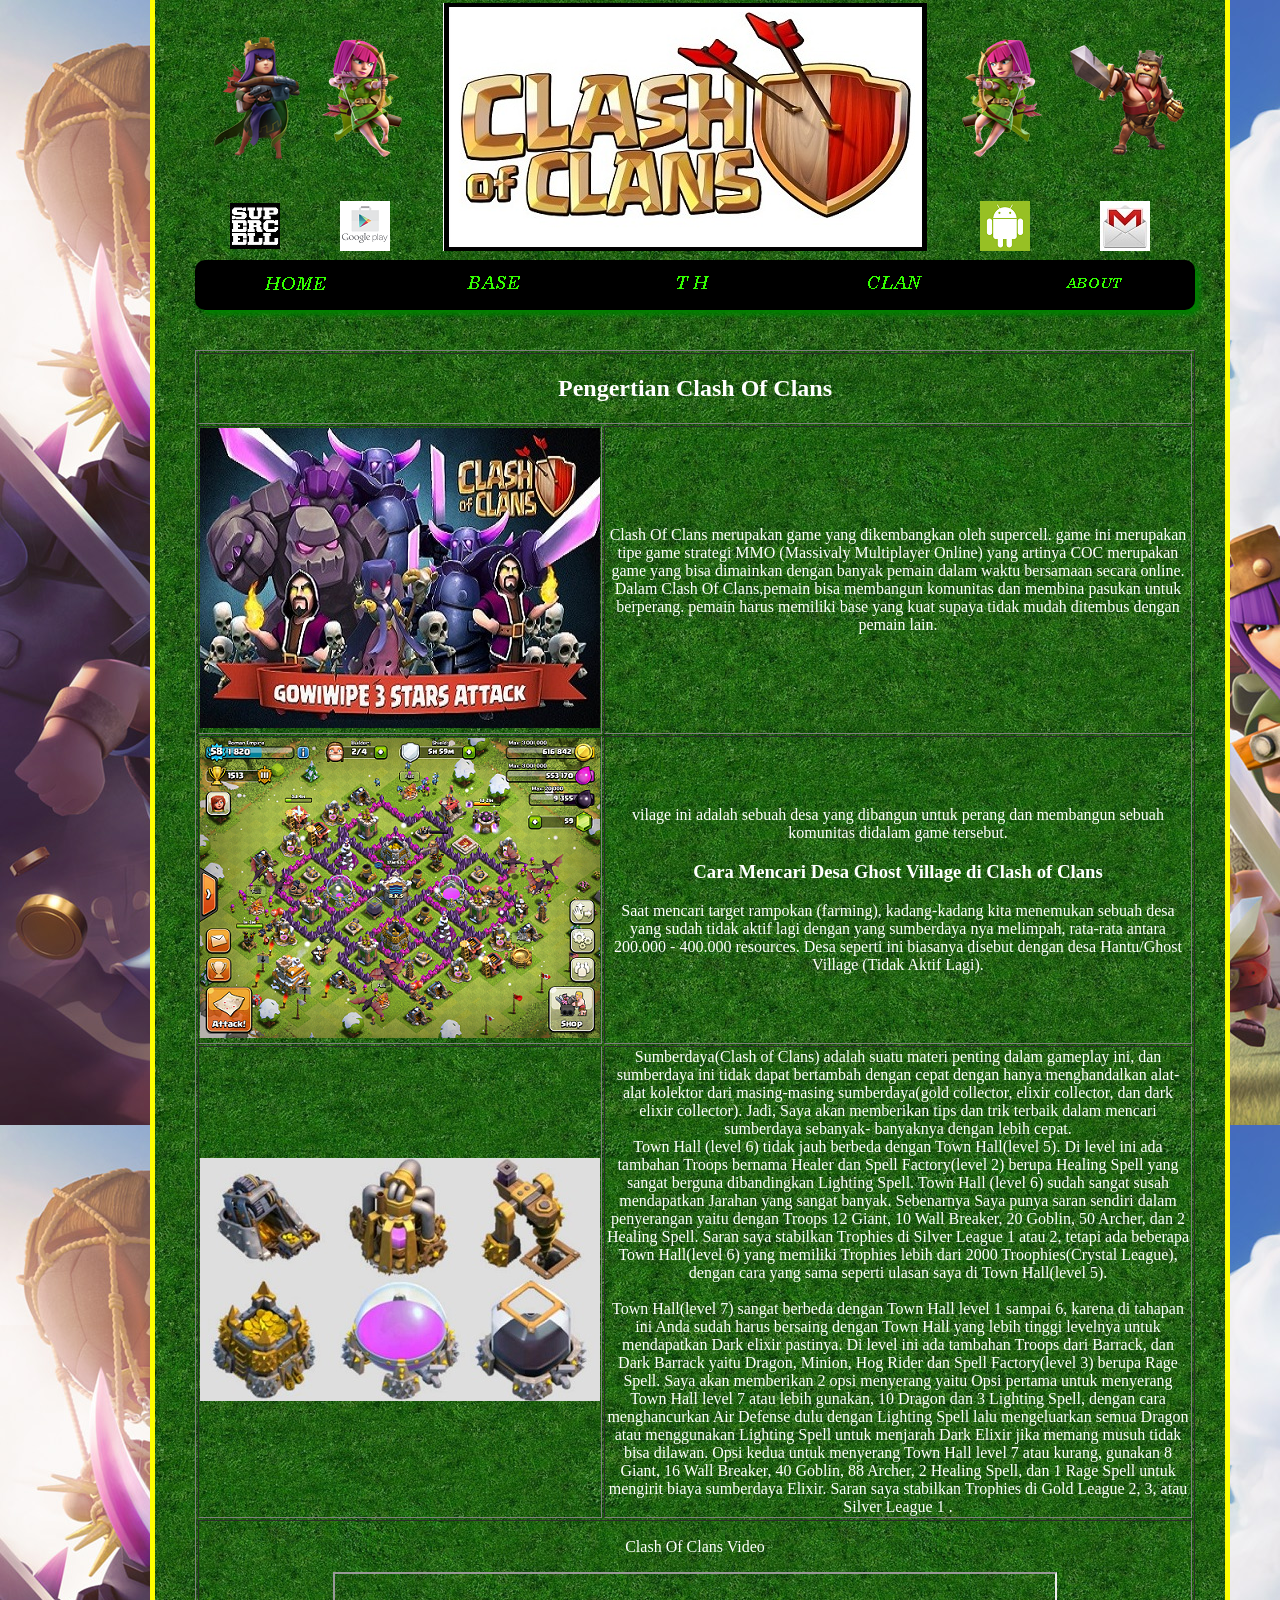
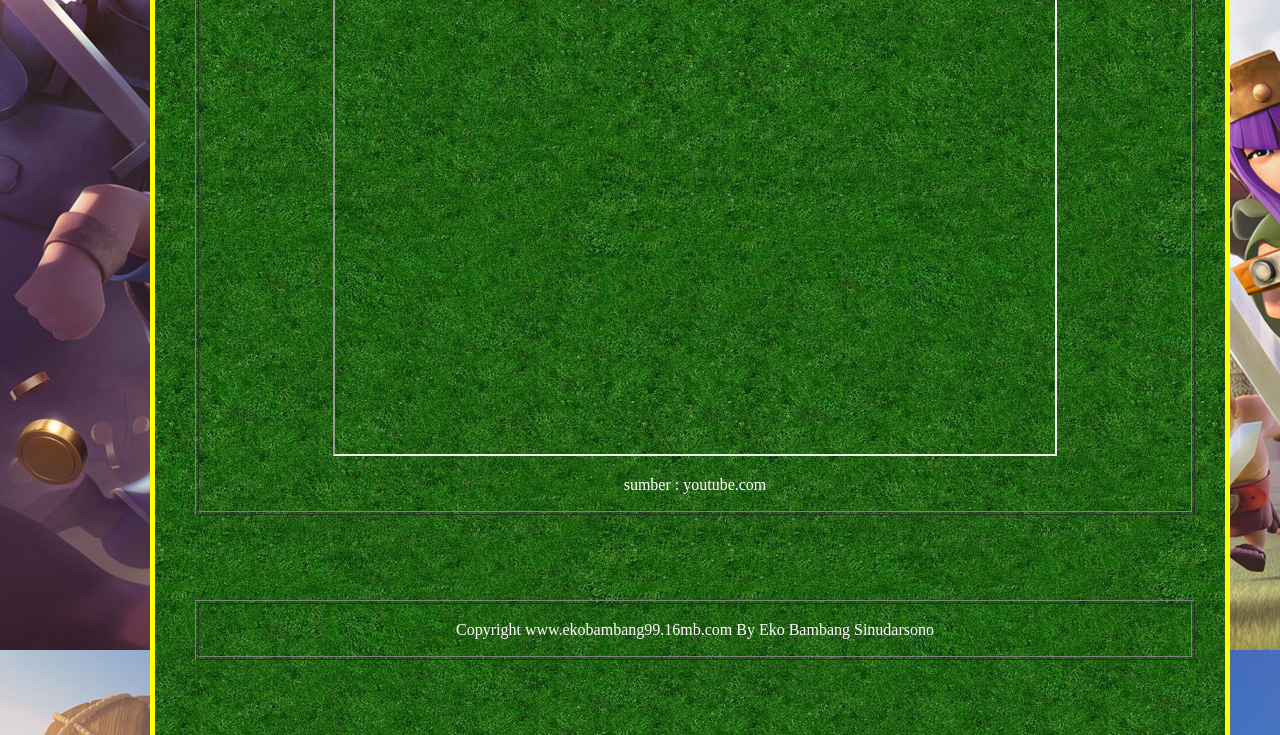
<file: public/index.html>
<!DOCTYPE html>
<head>
<title>Clash Of Clans</title>
<style type="text/css">
#wrap_in {
position:absolute;
left:150px;
width:1070px;
height:2335px;
top:0px;
background-image:url(seamless_grass.jpg);
border-left:5px solid yellow;
border-right:5px solid yellow;
}
#judul_web {
position:absolute;
left:40px;
text-align:center;
list-style-type:none;
top:0px;
}

#menu {
position:absolute;
left:40px;
top:260px;
text-align:center;
background-color:black;
box-shadow: 5px 5px 5px green;
border-radius:10px;
}

#menu table tr td:hover {
background-color:yellow;
box-shadow: 5px 5px 5px blue;
border-radius:10px;
}

#konten {
position:absolute;
left:40px;
color:white;
top:350px;
text-align:center;
}

#footer {
position:absolute;
left:40px;
top:2200px;
text-align:center;
color:white;
}

body {
background-image:url(body.jpg)
}
</style>
</head>

<body>

<div id="wrap_in">
<div id="judul_web">
<table width="1000" height="100" border="0">
  <tr>
    <td width="50"><img src="aq.png" /></td>
     <td rowspan="1" width="30"><img src="aleft.png" /></td>
   	 <td rowspan="2" width="100" height="200"><img src="coc.jpg" /></td>
     <td rowspan="1" width="30"><img src="aright.png" /></td>
    <td width="50"><img src="bk.png" /></td>
  </tr>
  <tr>
    <td height="50"><img src="ssl.jpg" /></td>
     <td width="30"><img src="ggp.png" /></td>
     <td width="30"><img src="ad.png" /></td>
    <td width="50"><img src="gmail.jpg" /></td>
  </tr>
  </table>
</div>
<div id="menu">

<table width="1000" height="50" border="0">
  <tr>
    <td><a href="index.html" /><img src="home.png" /></td>
    <td><a href="base.html" /><img src="base.png" /></td>
     <td><a href="th.html" /><img src="th.png" /></td>
    <td><a href="clan.html" /><img src="clan.png" /></td>
   <td><a href="about.html" /><img src="about.png" /></td>
  </tr>
</table>
</div>
<div id="konten">

<table width="1000" height="500" border="1">
  <tr>
    <td colspan="2" height="50"><h2>Pengertian Clash Of Clans</h2></td>
</tr>
  <tr>
    <td width="220" height="50"><img src="gambar2.jpg" /></td>
     <td width="764" height="50">Clash Of Clans merupakan game yang dikembangkan oleh supercell. game ini merupakan tipe game strategi MMO (Massivaly Multiplayer Online) yang artinya COC merupakan game yang bisa dimainkan dengan banyak pemain dalam waktu bersamaan secara online.
     <br/>
     Dalam Clash Of Clans,pemain bisa membangun komunitas dan membina pasukan untuk berperang. pemain harus memiliki base yang kuat supaya tidak mudah ditembus dengan pemain lain.
     </td>
  </tr>
  <tr>
    <td width="220" height="50"><img src="vilage.png" /></td>
         <td height="50">vilage ini adalah sebuah desa yang dibangun untuk perang dan membangun sebuah komunitas didalam game tersebut.
           <h3 itemprop="name"> Cara Mencari Desa Ghost Village di Clash of Clans </h3>
             Saat mencari target rampokan (farming), kadang-kadang kita menemukan   sebuah desa yang sudah tidak aktif lagi dengan yang sumberdaya nya   melimpah, rata-rata antara 200.000 - 400.000 resources. Desa seperti ini   biasanya disebut dengan desa Hantu/Ghost Village (Tidak Aktif Lagi).<br>
         </td>
  </tr>
    <tr>
    <td width="220" height="50"><img src="cocresource.jpg" /></td>
         <td height="50">Sumberdaya(Clash of Clans) adalah suatu materi penting dalam gameplay ini, dan sumberdaya ini tidak dapat bertambah dengan cepat dengan hanya menghandalkan alat-alat kolektor dari masing-masing sumberdaya(gold collector, elixir collector, dan dark elixir collector). Jadi, Saya akan memberikan tips dan trik terbaik dalam mencari sumberdaya sebanyak- banyaknya dengan lebih cepat.
         <br/>
         Town Hall (level 6) tidak jauh berbeda dengan Town Hall(level 5). Di level ini ada tambahan Troops bernama Healer dan Spell Factory(level 2) berupa Healing Spell  yang sangat berguna dibandingkan Lighting Spell. Town Hall (level 6) sudah sangat susah mendapatkan Jarahan yang sangat banyak. Sebenarnya Saya punya saran sendiri dalam penyerangan yaitu dengan Troops 12 Giant, 10 Wall Breaker, 20 Goblin, 50 Archer, dan 2 Healing Spell. Saran saya stabilkan Trophies di Silver League 1 atau 2, tetapi ada beberapa Town Hall(level 6)  yang memiliki Trophies lebih dari 2000 Troophies(Crystal League), dengan cara yang sama seperti ulasan saya di Town Hall(level 5).
         <br/>
         <br/>
         Town Hall(level 7) sangat berbeda dengan Town Hall level 1 sampai 6, karena di tahapan ini Anda sudah harus bersaing dengan Town Hall yang lebih tinggi levelnya untuk mendapatkan Dark elixir pastinya. Di level ini ada tambahan Troops dari Barrack, dan Dark Barrack yaitu Dragon, Minion, Hog Rider dan Spell Factory(level 3) berupa Rage Spell. Saya akan memberikan 2 opsi menyerang yaitu Opsi pertama untuk menyerang Town Hall level 7 atau lebih gunakan, 10 Dragon dan 3 Lighting Spell, dengan cara menghancurkan Air Defense dulu dengan Lighting Spell lalu mengeluarkan semua Dragon atau menggunakan Lighting Spell untuk menjarah Dark Elixir jika memang musuh tidak bisa dilawan. Opsi kedua untuk menyerang Town Hall level 7 atau kurang, gunakan 8 Giant, 16 Wall Breaker, 40 Goblin, 88 Archer, 2 Healing Spell, dan 1 Rage Spell untuk mengirit biaya sumberdaya Elixir. Saran saya stabilkan Trophies di Gold League 2, 3, atau Silver League 1 .
         </td>
  </tr>
  <tr>
    <td colspan="2" height="50"><p>Clash Of Clans Video</p><iframe width="720" height="480" src="https://www.youtube.com/embed/GJCKU5nnL1c" frameborder="3" allowfullscreen></iframe><p>sumber : youtube.com</td>
</tr>
</table>
</div>
<div id="footer">
<table width="1000" height="50" border="1">
<tr>
<td><p>Copyright www.ekobambang99.16mb.com By Eko Bambang Sinudarsono</p></td></tr>
</table>
<table width="1000" height="50" border="0">
</table>
</div>
</div>

</body>
</html>
</file>
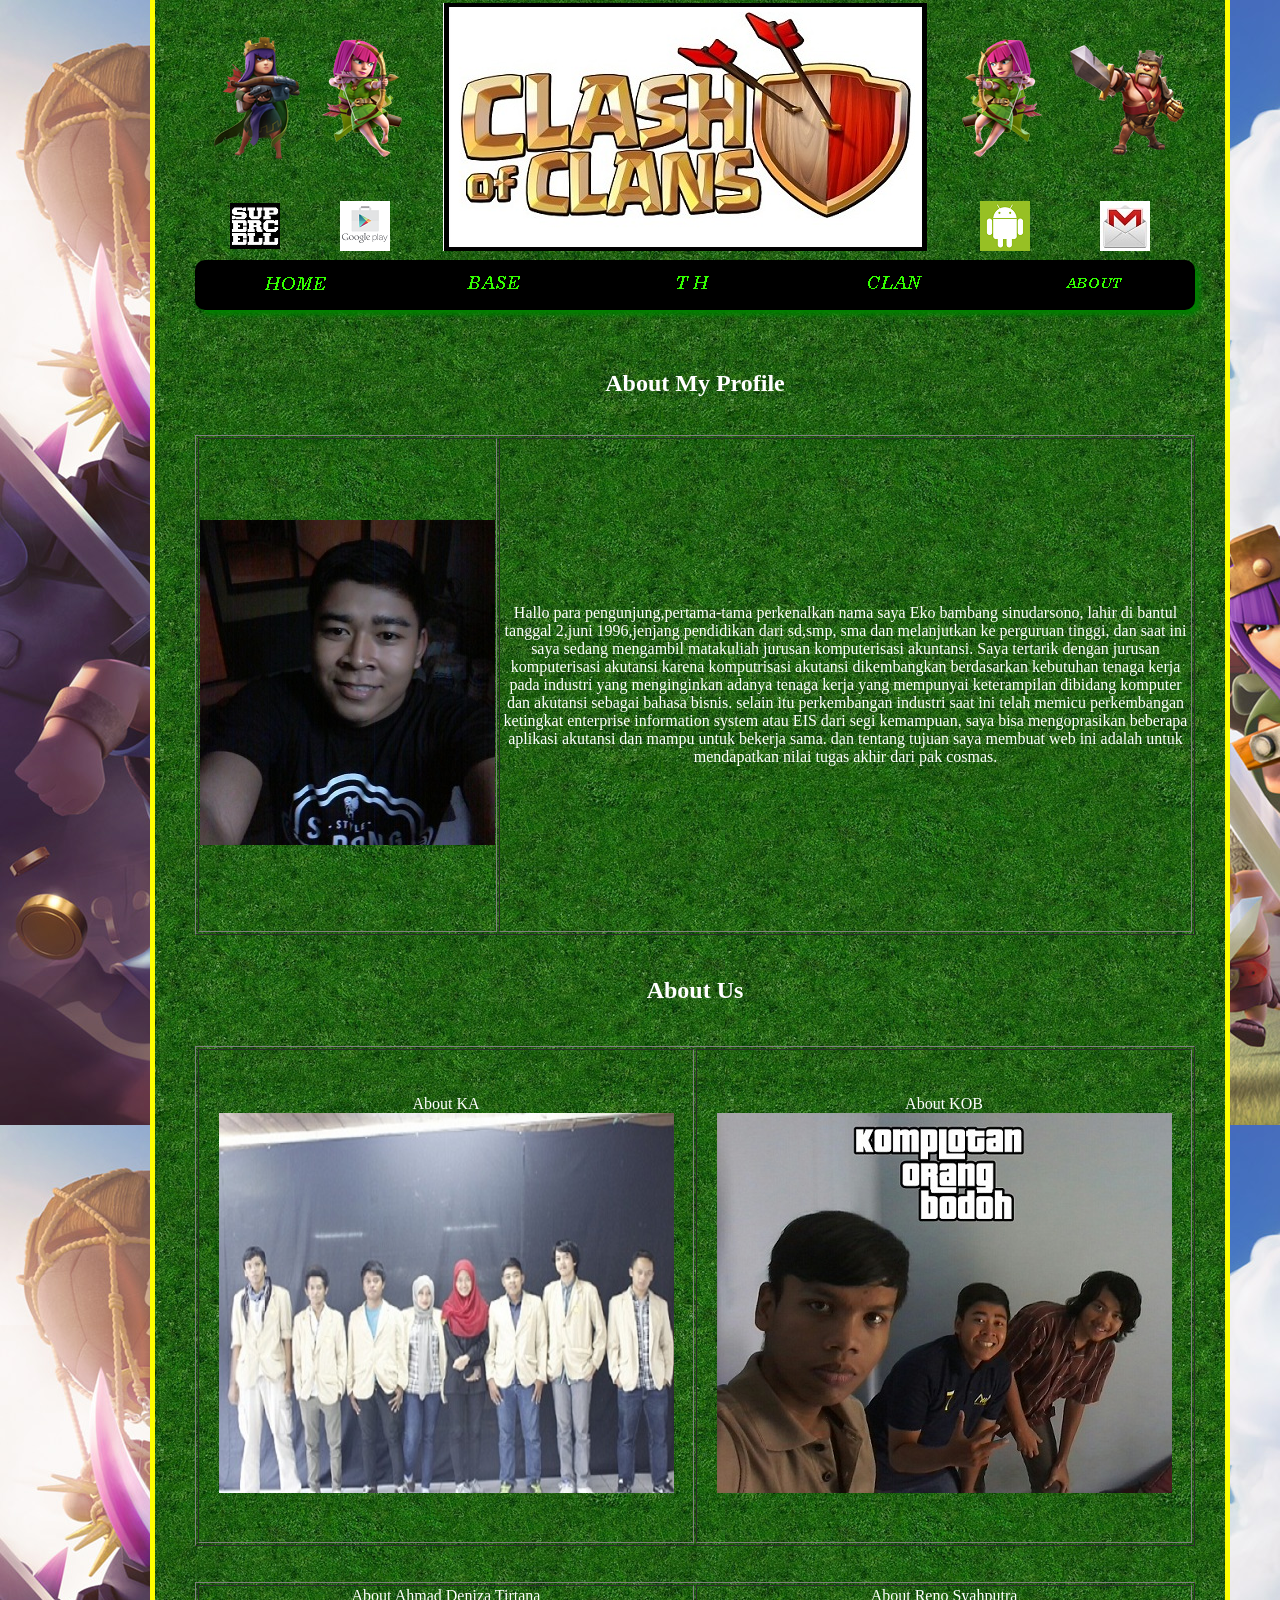
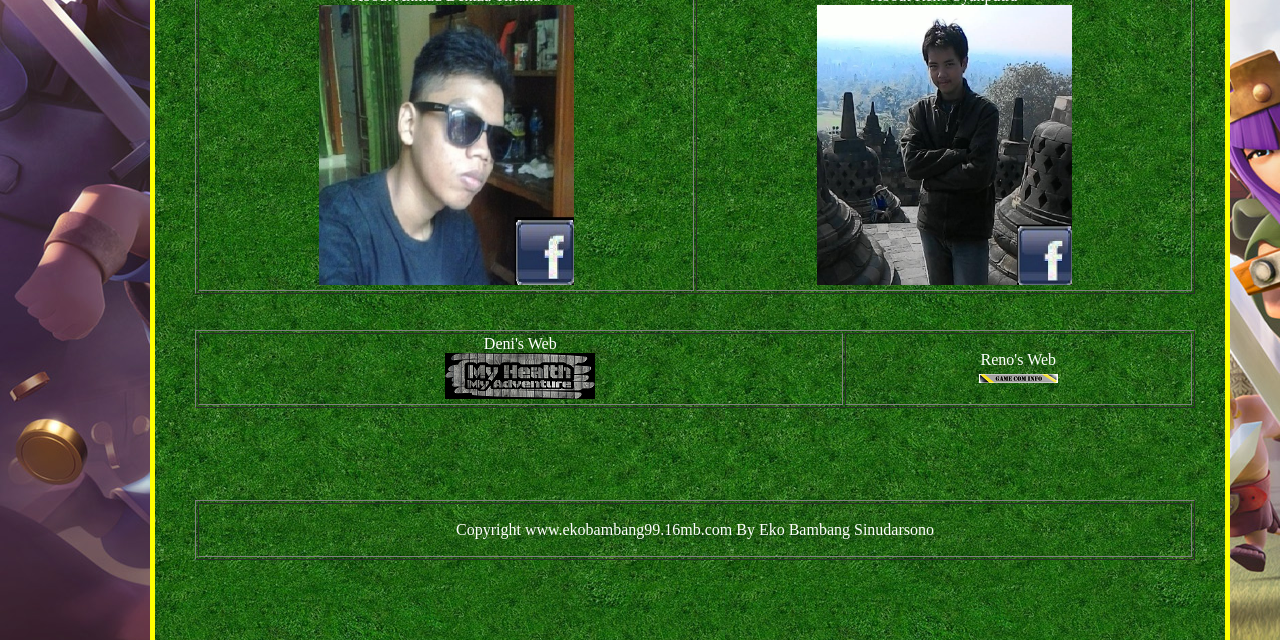
<file: public/about.html>
<!DOCTYPE html>
<head>
<title>Clash Of Clans</title>
<style type="text/css">
#wrap_in {
position:absolute;
left:150px;
width:1070px;
height:2240px;
top:0px;
background-image:url(seamless_grass.jpg);
border-left:5px solid yellow;
border-right:5px solid yellow;
}
#judul_web {
position:absolute;
left:40px;
text-align:center;
list-style-type:none;
top:0px;
}

#menu {
position:absolute;
left:40px;
top:260px;
text-align:center;
background-color:black;
box-shadow: 5px 5px 5px green;
border-radius:10px;
}

#menu table tr td:hover {
background-color:yellow;
box-shadow: 5px 5px 5px blue;
border-radius:10px;
}

#konten {
position:absolute;
left:40px;
color:white;
top:350px;
text-align:center;
}

#footer {
position:absolute;
left:40px;
top:2100px;
text-align:center;
color:white;
}

body {
background-image:url(body.jpg)
}
</style>
</head>

<body>

<div id="wrap_in">
<div id="judul_web">
<table width="1000" height="100" border="0">
  <tr>
    <td width="50"><img src="aq.png" /></td>
     <td rowspan="1" width="30"><img src="aleft.png" /></td>
   	 <td rowspan="2" width="100" height="200"><img src="coc.jpg" /></td>
     <td rowspan="1" width="30"><img src="aright.png" /></td>
    <td width="50"><img src="bk.png" /></td>
  </tr>
  <tr>
    <td height="50"><img src="ssl.jpg" /></td>
     <td width="30"><img src="ggp.png" /></td>
     <td width="30"><img src="ad.png" /></td>
    <td width="50"><img src="gmail.jpg" /></td>
  </tr>
  </table>
</div>
<div id="menu">

<table width="1000" height="50" border="0">
  <tr>
    <td><a href="index.html" /><img src="home.png" /></td>
    <td><a href="base.html" /><img src="base.png" /></td>
     <td><a href="th.html" /><img src="th.png" /></td>
    <td><a href="clan.html" /><img src="clan.png" /></td>
   <td><a href="about.html" /><img src="about.png" /></td>
  </tr>
</table>
</div>
<div id="konten">

<h2>About My Profile</h2>
<br>
<table border="1" height="500" width="1000">
  <tbody><tr>
    <td rowspan="5" colspan="2"><img src="cceko.jpg"></td>
    <td rowspan="5" height="70" width="877"><p>Hallo para 
pengunjung,pertama-tama perkenalkan nama saya Eko bambang sinudarsono, lahir di bantul tanggal 2,juni 1996,jenjang pendidikan dari sd,smp, sma dan
 melanjutkan ke perguruan tinggi, dan saat ini saya sedang mengambil 
matakuliah jurusan komputerisasi akuntansi.
         Saya tertarik dengan jurusan komputerisasi akutansi karena 
komputrisasi akutansi dikembangkan berdasarkan kebutuhan tenaga kerja 
pada industri yang menginginkan adanya tenaga kerja yang mempunyai 
keterampilan dibidang komputer dan akutansi sebagai bahasa bisnis. 
selain itu perkembangan industri saat ini telah memicu perkembangan 
ketingkat enterprise information system atau EIS
dari segi kemampuan, saya bisa mengoprasikan beberapa aplikasi akutansi 
dan mampu untuk bekerja sama.
dan tentang tujuan saya membuat web ini adalah untuk mendapatkan nilai tugas akhir dari 
pak cosmas.</p><p></p></td>
   </tr>
  <tr>
  </tr>
    <tr>
  </tr>
    <tr>
  </tbody></table>
  <br>
  <h2><p>About Us</p></h2>
  <br>
 <table border="1" height="500" width="1000">
    <tbody><tr>
    <td colspan="2" width="450">About KA<br><img src="rat2.jpg" height="380" width="455"><br></td>
        <td colspan="2" width="450">About KOB<br><img src="kob.jpg"><br></td>
  </tr>
  </tbody></table>
    <br>
  <br>
  <table border="1" height="200" width="1000">
      <tbody><tr>
    <td colspan="2" width="450">About Ahmad Deniza Tirtana <br><a href="https://www.facebook.com/Ahmad.Deniza.Tirtana" target="_blank"><img src="deni.jpg" height="280" width="255"></a></td>
        <td colspan="2" width="450">About Reno Syahputra <br><a href="https://www.facebook.com/profile.php?id=100004458851509&ref=br_rs" target="_blank"><img src="reno.jpg" height="280" width="255"></a></td>
  </tr>
  </tbody></table>
  <br>
  <br>
<table border="1" height="50" width="1000">
      <tbody><tr>
    <td colspan="2">Deni's Web<br><a href="http://lifehealthy.16mb.com/" target="_blank"><img src="cover.png"></a></td>
    <td colspan="2">Reno's Web<br><a href="http://gamecominfo.16mb.com/" target="_blank"><img src="renoweb.png"><br></a></td>
  </tr>
</tbody></table>

</div>
<div id="footer">
<table width="1000" height="50" border="1">
<tr>
<td><p>Copyright www.ekobambang99.16mb.com By Eko Bambang Sinudarsono</p></td></tr>
</table>
<table width="1000" height="50" border="0">
</table>
</div>
</div>

</body>
</html>
</file>
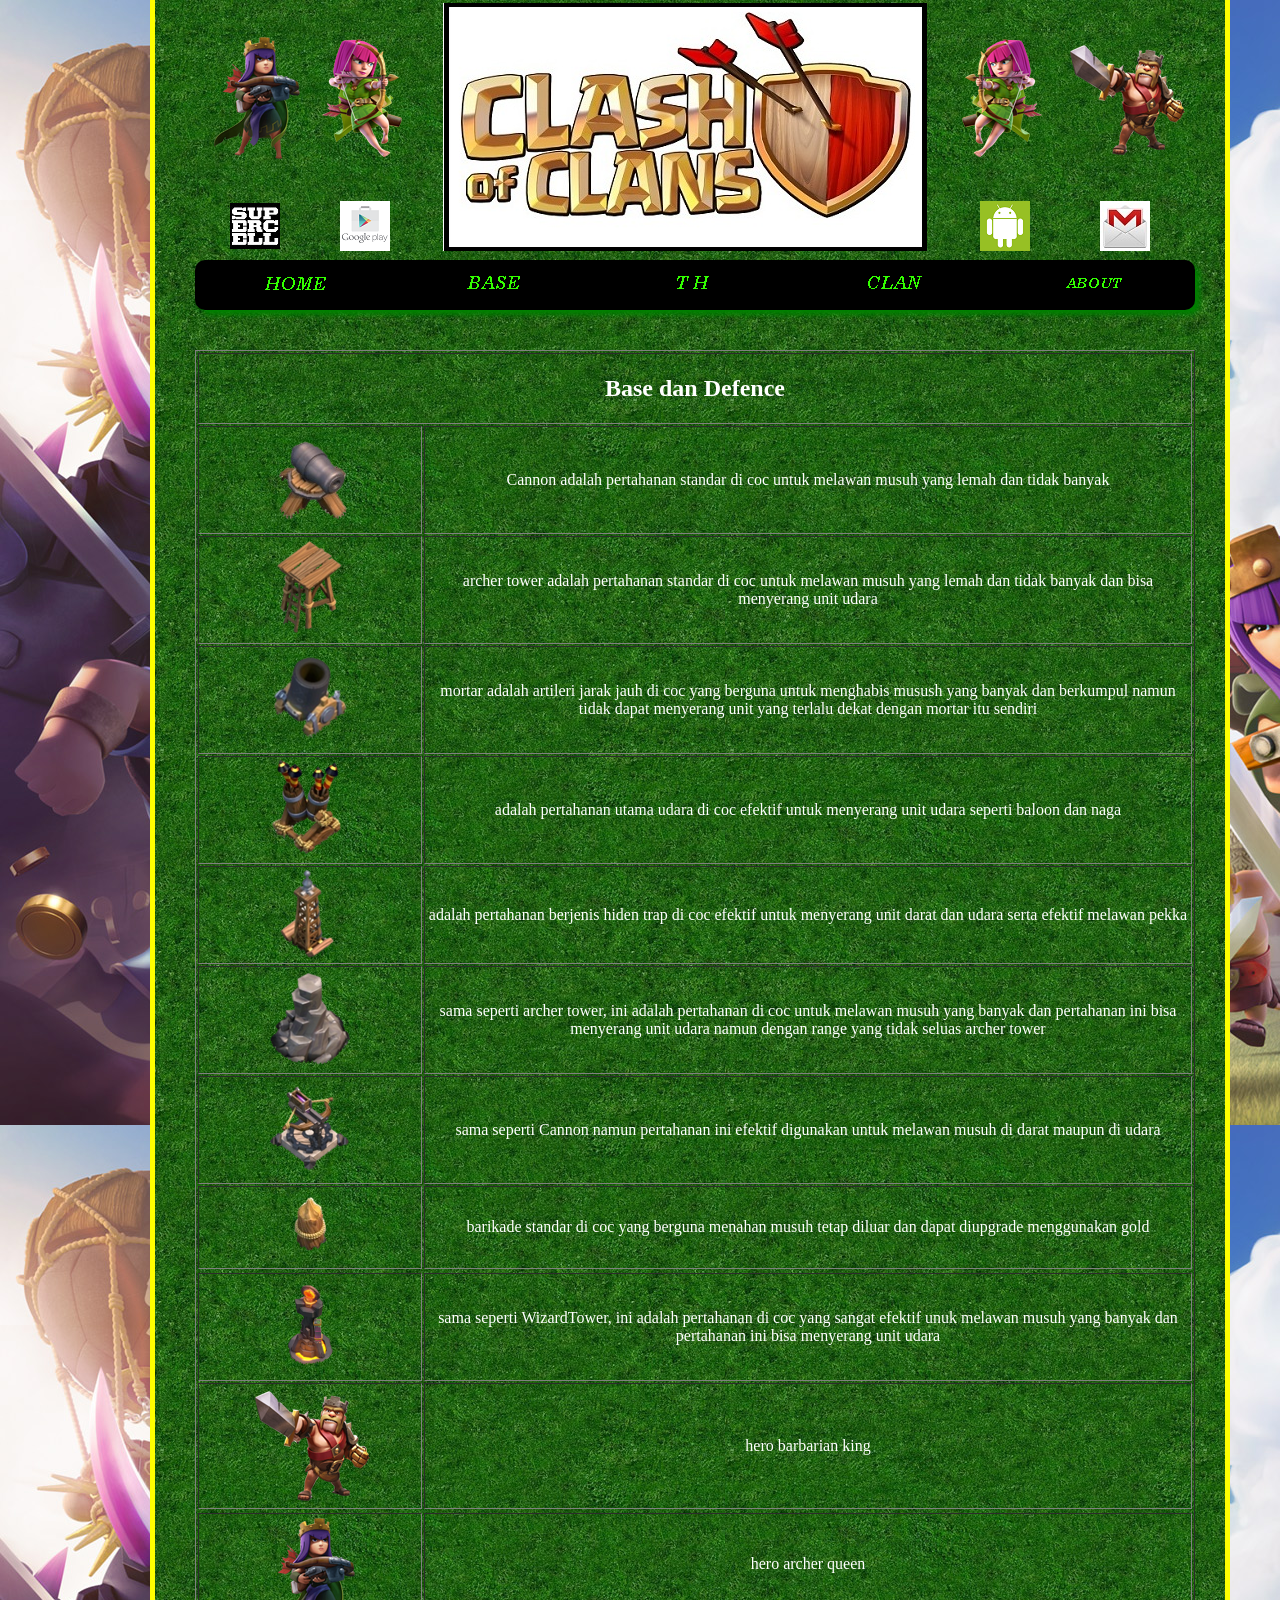
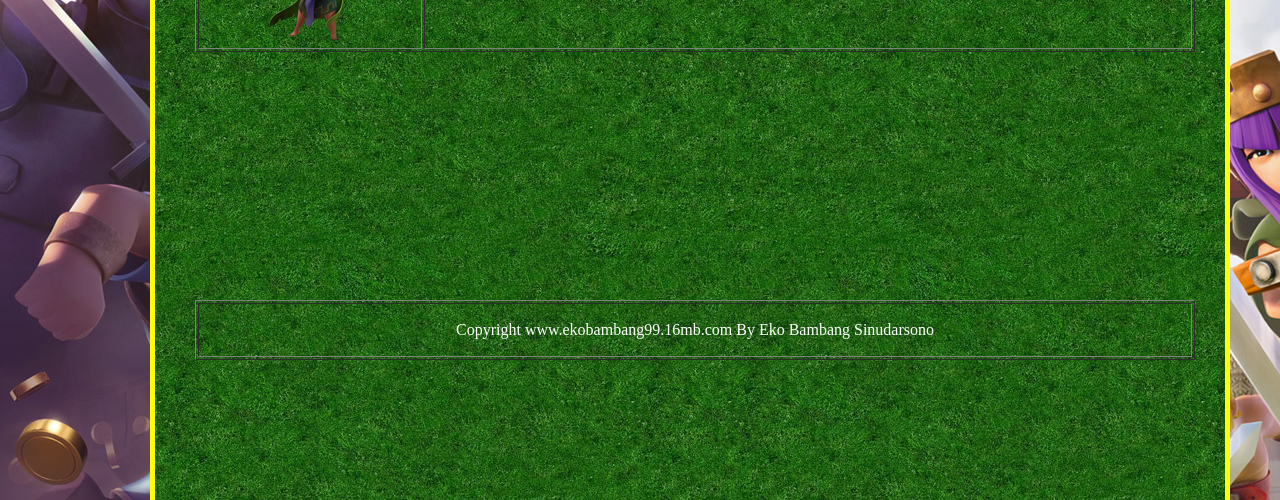
<file: public/base.html>
<!DOCTYPE html>
<head>
<title>Clash Of Clans</title>
<style type="text/css">
#wrap_in {
position:absolute;
left:150px;
width:1070px;
height:2100px;
top:0px;
background-image:url(seamless_grass.jpg);
border-left:5px solid yellow;
border-right:5px solid yellow;
}
#judul_web {
position:absolute;
left:40px;
text-align:center;
list-style-type:none;
top:0px;
}

#menu {
position:absolute;
left:40px;
top:260px;
text-align:center;
background-color:black;
box-shadow: 5px 5px 5px green;
border-radius:10px;
}

#menu table tr td:hover {
background-color:yellow;
box-shadow: 5px 5px 5px blue;
border-radius:10px;
}

#konten {
position:absolute;
left:40px;
color:white;
top:350px;
text-align:center;
}

#footer {
position:absolute;
left:40px;
top:1900px;
text-align:center;
color:white;
}

body {
background-image:url(body.jpg)
}
</style>
</head>

<body>

<div id="wrap_in">
<div id="judul_web">
<table width="1000" height="100" border="0">
  <tr>
    <td width="50"><img src="aq.png" /></td>
     <td rowspan="1" width="30"><img src="aleft.png" /></td>
   	 <td rowspan="2" width="100" height="200"><img src="coc.jpg" /></td>
     <td rowspan="1" width="30"><img src="aright.png" /></td>
    <td width="50"><img src="bk.png" /></td>
  </tr>
  <tr>
    <td height="50"><img src="ssl.jpg" /></td>
     <td width="30"><img src="ggp.png" /></td>
     <td width="30"><img src="ad.png" /></td>
    <td width="50"><img src="gmail.jpg" /></td>
  </tr>
  </table>
</div>
<div id="menu">

<table width="1000" height="50" border="0">
  <tr>
    <td><a href="index.html" /><img src="home.png" /></td>
    <td><a href="base.html" /><img src="base.png" /></td>
     <td><a href="th.html" /><img src="th.png" /></td>
    <td><a href="clan.html" /><img src="clan.png" /></td>
   <td><a href="about.html" /><img src="about.png" /></td>
  </tr>
</table>
</div>
<div id="konten">

<table width="1000" height="500" border="1">
  <tr>
    <td colspan="2" height="50"><h2>Base dan Defence</h2></td>
</tr>
  <tr>
    <td width="220" height="50"><img src="Cannon.png" /></td>
     <td width="764" height="50">Cannon adalah pertahanan standar di coc untuk melawan musuh yang lemah dan tidak banyak</td>
  </tr>
  <tr>
    <td width="220" height="50"><img src="ArcherTower.png" /></td>
         <td height="50">archer tower adalah pertahanan standar di coc untuk melawan musuh yang lemah dan tidak banyak dan bisa menyerang unit udara</td>
  </tr>
    <tr>
    <td width="220" height="50"><img src="Mortar.png" /></td>
         <td height="50">mortar adalah artileri jarak jauh di coc yang berguna untuk menghabis musush yang banyak dan berkumpul namun tidak dapat menyerang unit yang terlalu dekat dengan mortar itu sendiri</td>
  </tr>
    <tr>
    <td width="220" height="50"><img src="AirDefense.png" /></td>
     <td width="764" height="50"> adalah pertahanan utama udara di coc efektif untuk menyerang unit udara seperti baloon dan naga</td>
  </tr>
  <tr>
    <td width="220" height="50"><img src="HiddenTesla.png" /></td>
         <td height="50"> adalah pertahanan berjenis hiden trap di coc efektif untuk menyerang unit darat dan udara serta efektif melawan pekka</td>
  </tr>
    <tr>
    <td width="220" height="50"><img src="WizardTower.png" /></td>
         <td height="50">sama seperti archer tower, ini adalah pertahanan di coc untuk melawan musuh yang banyak dan pertahanan ini bisa menyerang unit udara namun dengan range yang tidak seluas archer tower</td>
  </tr>
    </tr>
    <tr>
    <td width="220" height="50"><img src="XBow.png" /></td>
     <td width="764" height="50">sama seperti Cannon namun pertahanan ini efektif digunakan untuk melawan musuh di darat maupun di udara</td>
  </tr>
    <tr>
    <td width="220" height="50"><img src="Wall.png" /></td>
         <td height="50">barikade standar di coc yang berguna menahan musuh tetap diluar dan dapat diupgrade menggunakan gold</td>
  </tr>
  <tr>
    <tr>
    <td width="220" height="50"><img src="Inferno.png" /></td>
         <td height="50">sama seperti WizardTower, ini adalah pertahanan di coc yang sangat efektif unuk melawan musuh yang banyak dan pertahanan ini bisa menyerang unit udara</td>
  </tr>
      <tr>
    <td width="220" height="50"><img src="bk.png" /></td>
         <td height="50">hero barbarian king</td>
  </tr>
  <tr>
    <tr>
    <td width="220" height="50"><img src="aq.png" /></td>
         <td height="50"><p>hero archer queen</p>
         <p>&nbsp;</p></td>
  </tr>
</table>
</div>
<div id="footer">
<table width="1000" height="50" border="1">
<tr>
<td><p>Copyright www.ekobambang99.16mb.com By Eko Bambang Sinudarsono</p></td></tr>
</table>
<table width="1000" height="50" border="0">
</table>
</div>
</div>

</body>
</html>
</file>
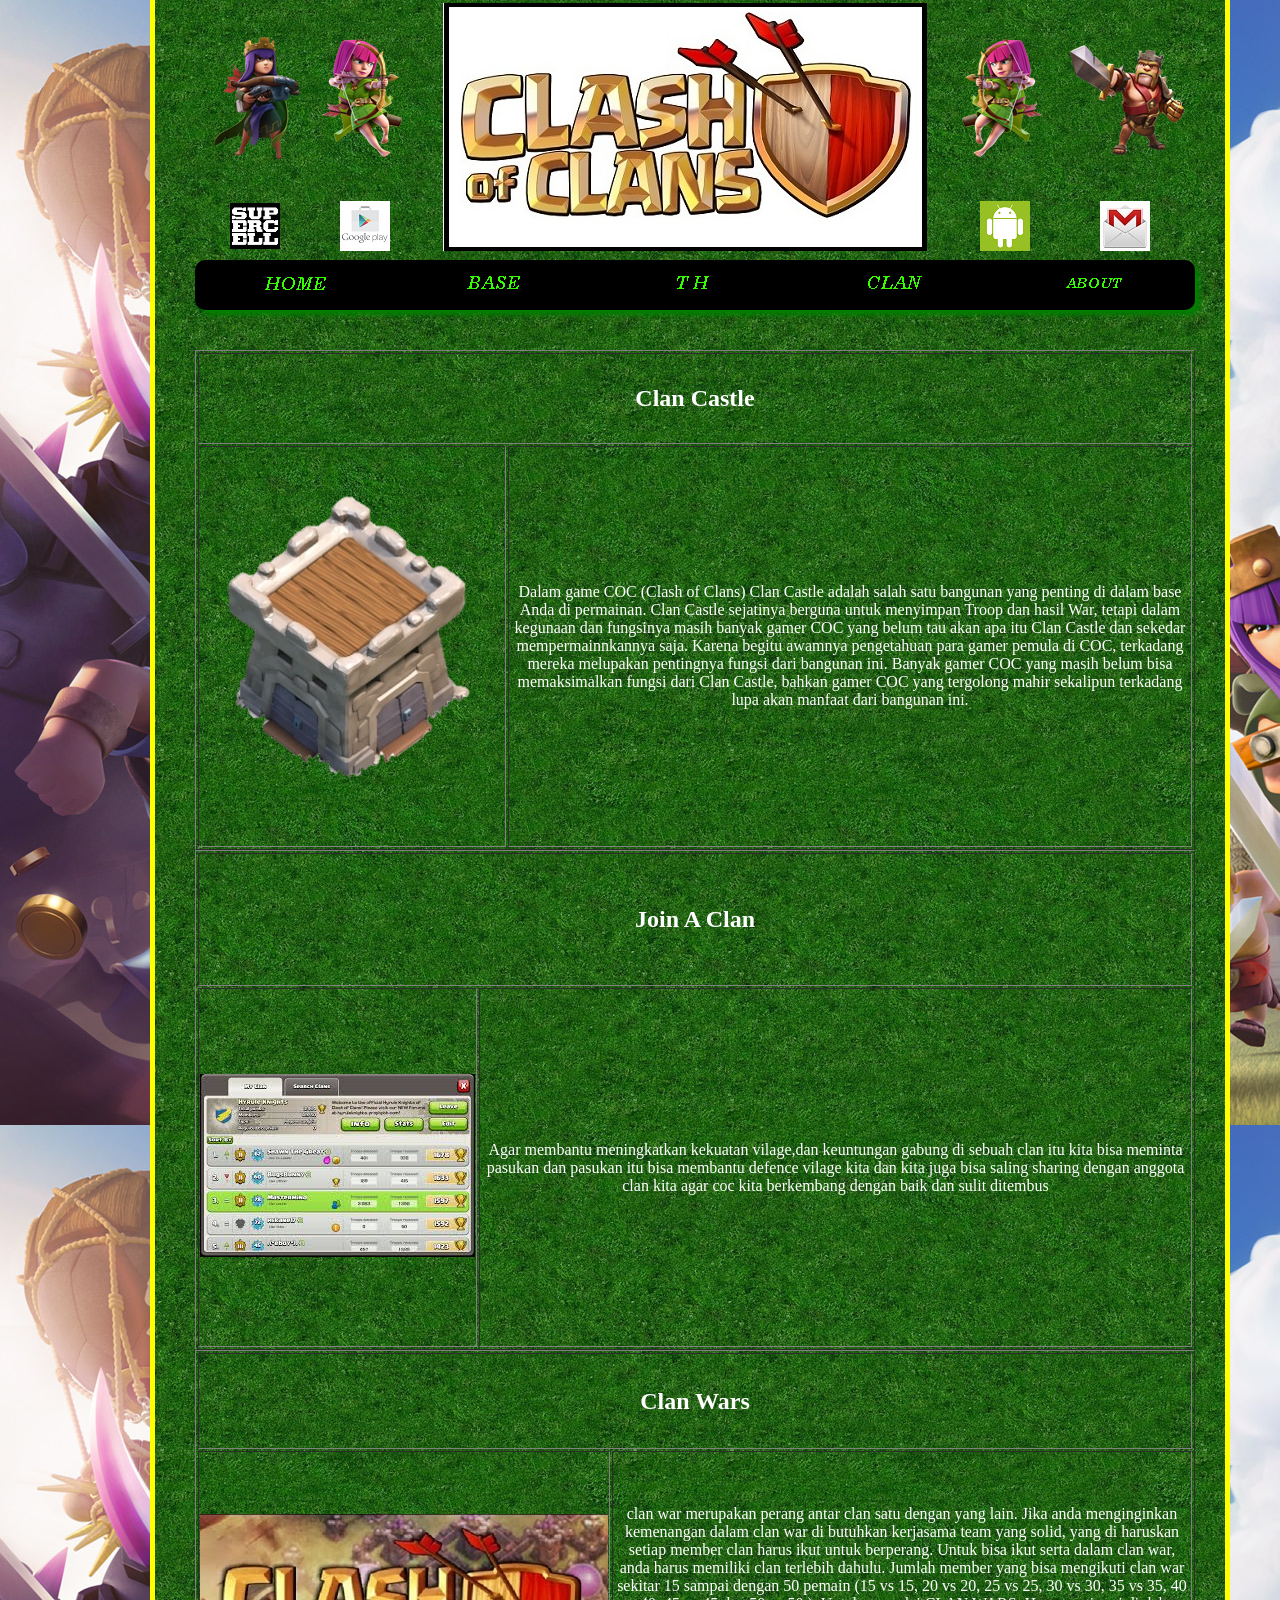
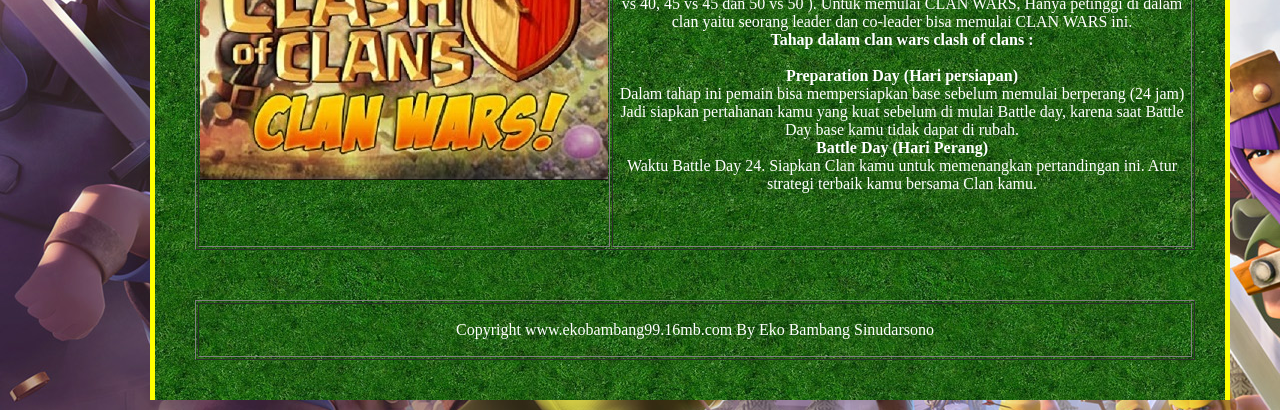
<file: public/clan.html>
<!DOCTYPE html>
<head>
<title>Clash Of Clans</title>
<style type="text/css">
#wrap_in {
position:absolute;
left:150px;
width:1070px;
height:2000px;
top:0px;
background-image:url(seamless_grass.jpg);
border-left:5px solid yellow;
border-right:5px solid yellow;
}
#judul_web {
position:absolute;
left:40px;
text-align:center;
list-style-type:none;
top:0px;
}

#menu {
position:absolute;
left:40px;
top:260px;
text-align:center;
background-color:black;
box-shadow: 5px 5px 5px green;
border-radius:10px;
}

#menu table tr td:hover {
background-color:yellow;
box-shadow: 5px 5px 5px blue;
border-radius:10px;
}

#konten {
position:absolute;
left:40px;
color:white;
top:350px;
text-align:center;
}

#footer {
position:absolute;
left:40px;
top:1900px;
text-align:center;
color:white;
}

body {
background-image:url(body.jpg)
}
</style>
</head>

<body>

<div id="wrap_in">
<div id="judul_web">
<table width="1000" height="100" border="0">
  <tr>
    <td width="50"><img src="aq.png" /></td>
     <td rowspan="1" width="30"><img src="aleft.png" /></td>
   	 <td rowspan="2" width="100" height="200"><img src="coc.jpg" /></td>
     <td rowspan="1" width="30"><img src="aright.png" /></td>
    <td width="50"><img src="bk.png" /></td>
  </tr>
  <tr>
    <td height="50"><img src="ssl.jpg" /></td>
     <td width="30"><img src="ggp.png" /></td>
     <td width="30"><img src="ad.png" /></td>
    <td width="50"><img src="gmail.jpg" /></td>
  </tr>
  </table>
</div>
<div id="menu">

<table width="1000" height="50" border="0">
  <tr>
    <td><a href="index.html" /><img src="home.png" /></td>
    <td><a href="base.html" /><img src="base.png" /></td>
     <td><a href="th.html" /><img src="th.png" /></td>
    <td><a href="clan.html" /><img src="clan.png" /></td>
   <td><a href="about.html" /><img src="about.png" /></td>
  </tr>
</table>
</div>
<div id="konten">

<table width="1000" height="500" border="1">
<tr>
<td colspan="2" height="50"><h2>Clan Castle</h2></td>
</tr>
<tr>
<td width="220" height="50"><img src="cc.png" /></td>
  <td height="50">Dalam game COC (Clash of Clans) Clan Castle adalah salah satu bangunan yang penting di dalam base Anda di permainan. Clan Castle sejatinya berguna untuk menyimpan Troop dan hasil War, tetapi dalam kegunaan dan fungsinya masih banyak gamer COC yang belum tau akan apa itu Clan Castle dan sekedar mempermainnkannya saja.
Karena begitu awamnya pengetahuan para gamer pemula di COC, terkadang mereka melupakan pentingnya fungsi dari bangunan ini. Banyak gamer COC yang masih belum bisa memaksimalkan fungsi dari Clan Castle, bahkan gamer COC yang tergolong mahir sekalipun terkadang lupa akan manfaat dari bangunan ini.</td>
  </tr>
</table>
<table width="1000" height="500" border="1">
<tr>
<td colspan="2" height="50"><h2>Join A Clan</h2></td>
</tr>
<tr>
<td width="220" height="50"><img src="clang.jpg" /></td>
  <td height="50">Agar membantu meningkatkan kekuatan vilage,dan keuntungan gabung di sebuah clan itu kita bisa meminta pasukan dan pasukan itu bisa membantu defence vilage kita dan kita juga bisa saling sharing dengan anggota clan kita agar coc kita berkembang dengan baik dan sulit ditembus</td>
  </tr>
</table>
<table width="1000" height="500" border="1">
<tr>
<td colspan="2" height="50"><h2>Clan Wars</h2></td>
</tr>
<tr>
<td width="220" height="50"><img src="cwar.jpg" /></td>
  <td height="50">clan war merupakan perang antar clan satu dengan yang lain. Jika anda menginginkan kemenangan dalam clan war di butuhkan kerjasama team yang solid, yang di haruskan setiap member clan harus ikut untuk berperang.
 Untuk bisa ikut serta dalam clan war, anda harus memiliki clan terlebih dahulu. Jumlah member yang bisa mengikuti clan war sekitar 15 sampai dengan 50 pemain (15 vs 15, 20 vs 20, 25 vs 25, 30 vs 30, 35 vs 35, 40 vs 40, 45 vs 45 dan 50 vs 50 ). Untuk memulai CLAN WARS, Hanya petinggi di dalam clan yaitu seorang leader dan co-leader bisa memulai CLAN WARS ini. 
 <br/>
<b> Tahap dalam clan wars clash of clans :</b>
<br/>
<br/>
<b>Preparation Day (Hari persiapan)</b>
<br/>
Dalam tahap ini pemain bisa mempersiapkan base sebelum memulai berperang (24 jam)  Jadi siapkan pertahanan kamu yang kuat sebelum di mulai Battle day, karena saat Battle Day base kamu tidak dapat di rubah.
<br/>
<b>Battle Day (Hari Perang)</b>
<br/>
Waktu Battle Day 24. Siapkan Clan kamu untuk memenangkan pertandingan ini. Atur strategi terbaik kamu bersama Clan kamu.
  </td>
  </tr>
</table>
</div>
<div id="footer">
<table width="1000" height="50" border="1">
<tr>
<td><p>Copyright www.ekobambang99.16mb.com By Eko Bambang Sinudarsono</p></td></tr>
</table>
<table width="1000" height="50" border="0">
</table>
</div>
</div>

</body>
</html>
</file>
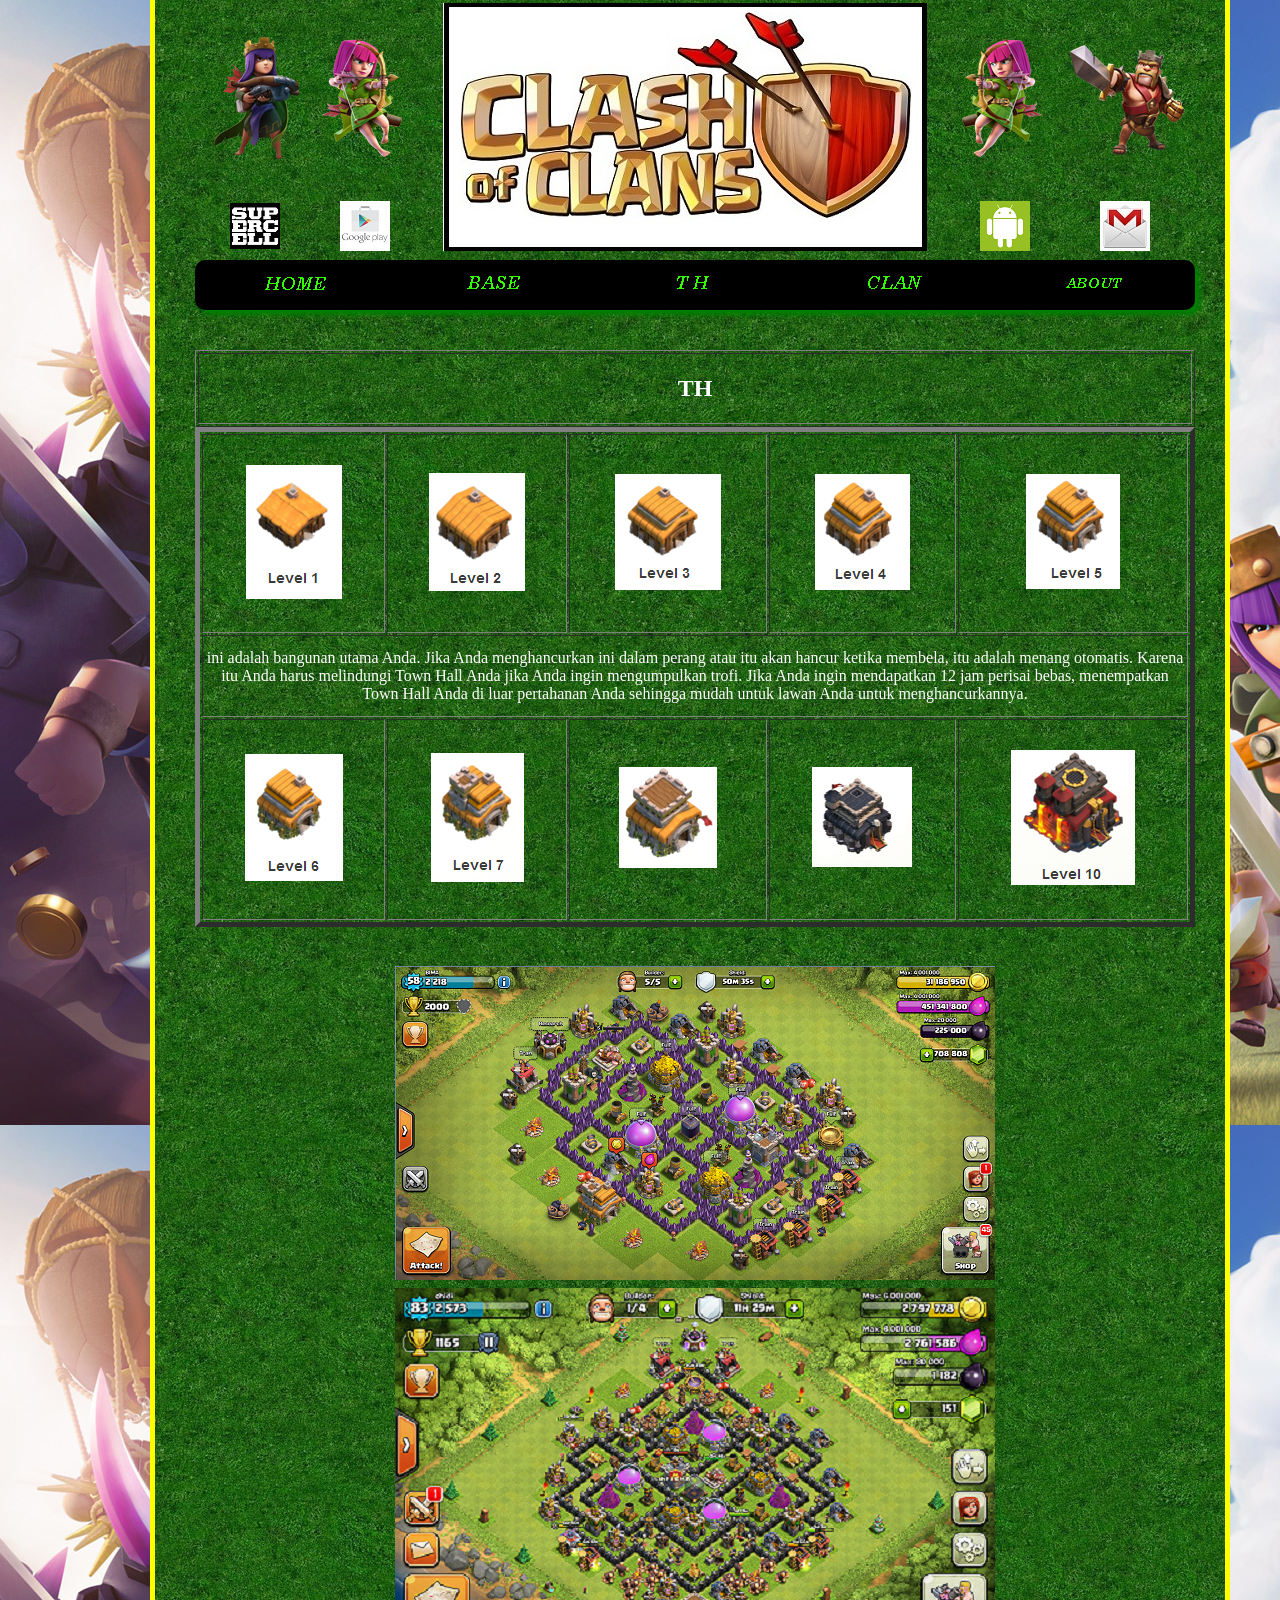
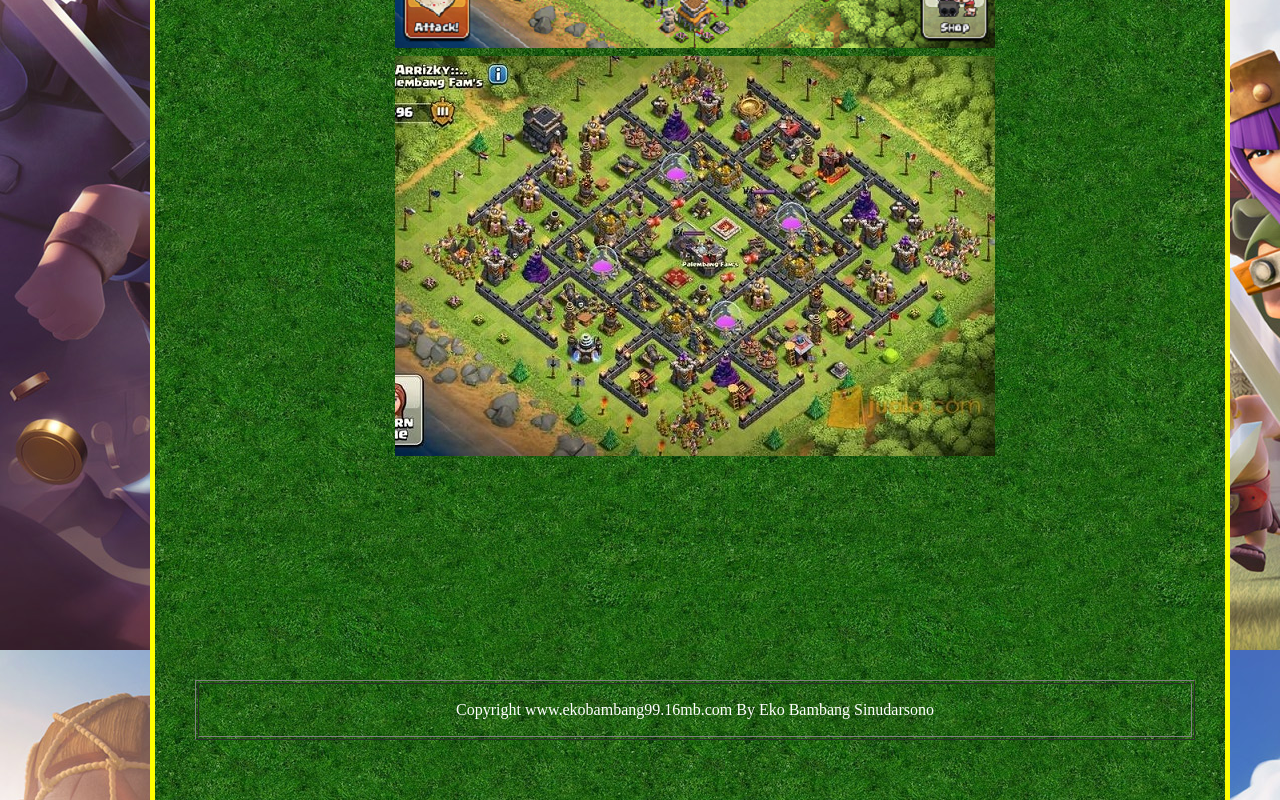
<file: public/th.html>
<!DOCTYPE html>
<head>
<title>Clash Of Clans</title>
<style type="text/css">
#wrap_in {
position:absolute;
left:150px;
width:1070px;
height:2400px;
top:0px;
background-image:url(seamless_grass.jpg);
border-left:5px solid yellow;
border-right:5px solid yellow;
}
#judul_web {
position:absolute;
left:40px;
text-align:center;
list-style-type:none;
top:0px;
}

#menu {
position:absolute;
left:40px;
top:260px;
text-align:center;
background-color:black;
box-shadow: 5px 5px 5px green;
border-radius:10px;
}

#menu table tr td:hover {
background-color:yellow;
box-shadow: 5px 5px 5px blue;
border-radius:10px;
}

#konten {
position:absolute;
left:40px;
color:white;
top:350px;
text-align:center;
}

#footer {
position:absolute;
left:40px;
top:2280px;
text-align:center;
color:white;
}

body {
background-image:url(body.jpg)
}
</style>
</head>

<body>

<div id="wrap_in">
<div id="judul_web">
<table width="1000" height="100" border="0">
<tr>
<td width="50"><img src="aq.png" /></td>
<td rowspan="1" width="30"><img src="aleft.png" /></td>
<td rowspan="2" width="100" height="200"><img src="coc.jpg" /></td>
<td rowspan="1" width="30"><img src="aright.png" /></td>
<td width="50"><img src="bk.png" /></td>
</tr>
<tr>
<td height="50"><img src="ssl.jpg" /></td>
<td width="30"><img src="ggp.png" /></td>
<td width="30"><img src="ad.png" /></td>
<td width="50"><img src="gmail.jpg" /></td>
</tr>
</table>
</div>
<div id="menu">

<table width="1000" height="50" border="0">
<tr>
<td><a href="index.html" /><img src="home.png" /></td>
<td><a href="base.html" /><img src="base.png" /></td>
<td><a href="th.html" /><img src="th.png" /></td>
<td><a href="clan.html" /><img src="clan.png" /></td>
<td><a href="about.html" /><img src="about.png" /></td>
</tr>
</table>
</div>
<div id="konten">

<table width="1000" height="20" border="1">
<tr>
<td colspan="2"><h2>TH</h2></td>
</tr>
</table>
<table width="1000" height="500" border="5">
  <tr>
   <td><img src="th1.png" /></td>    
    <td><img src="th2.png" /></td>
    <td><img src="th3.png" /></td>
    <td><img src="th4.png" /></td>
    <td><img src="th5.png" /></td>
  </tr>
  <tr>
    <td colspan="5">ini adalah bangunan utama Anda. Jika Anda menghancurkan ini dalam perang atau itu akan hancur ketika membela, itu adalah menang otomatis. Karena itu Anda harus melindungi Town Hall Anda jika Anda ingin mengumpulkan trofi. Jika Anda ingin mendapatkan 12 jam perisai bebas, menempatkan Town Hall Anda di luar pertahanan Anda sehingga mudah untuk lawan Anda untuk menghancurkannya.</td>
  </tr>
  <tr>
  <td><img src="th6.png" /></td>
   <td><img src="th7,,.png" /></td>
   <td><img src="th8.png" /></td>
    <td><img src="th9.png" /></td>
    <td><img src="th10.png" /></td></tr>
</table>
<br />
<br />
<table width="1000">
<tr>
<td>
<img src="th7.png" />
</td>
</tr>
<tr>
<td>
<img src="th8base.png" />
</td>
</tr>
<tr>
<td>
<img src="th9base.jpg" />
</td>
</tr>
</table>
</div>
<div id="footer">
<table width="1000" height="50" border="1">
<tr>
<td><p>Copyright www.ekobambang99.16mb.com By Eko Bambang Sinudarsono</p></td></tr>
</table>
<table width="1000" height="50" border="0">
</table>
</div>
</div>

</body>
</html>
</file>
